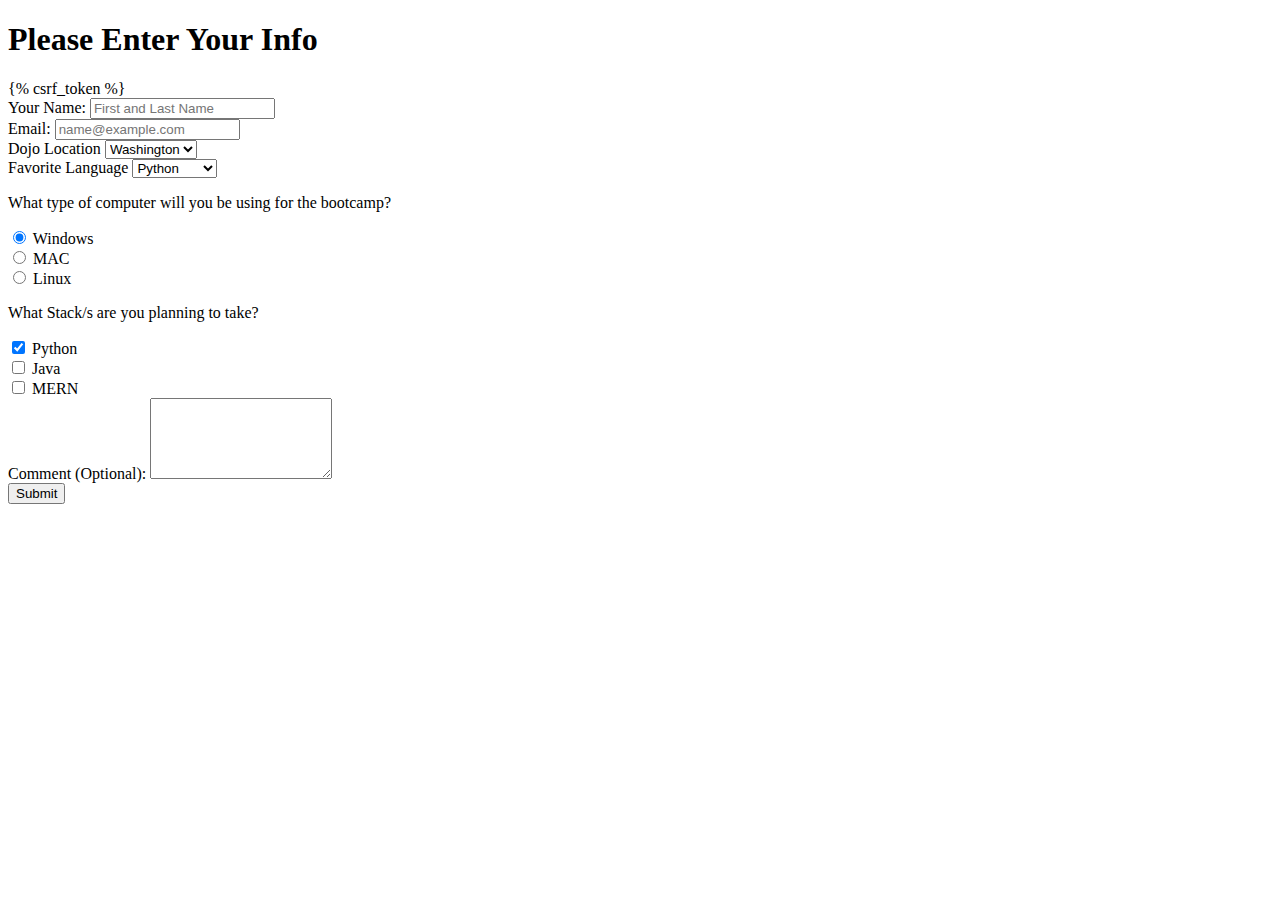
<file: main/templates/index.html>
<!DOCTYPE html>
<html lang="en">

<head>
    <meta charset="UTF-8">
    <meta http-equiv="X-UA-Compatible" content="IE=edge">
    <meta name="viewport" content="width=device-width, initial-scale=1.0">

    <!-- import bootstrap css -->

    <link href="https://cdn.jsdelivr.net/npm/bootstrap@5.0.2/dist/css/bootstrap.min.css" rel="stylesheet"
        integrity="sha384-EVSTQN3/azprG1Anm3QDgpJLIm9Nao0Yz1ztcQTwFspd3yD65VohhpuuCOmLASjC" crossorigin="anonymous">

    <title>Dojo Survey</title>
</head>

<body>
    <div class="container mt-5">
        <h1 class="mb-3">Please Enter Your Info</h1>
        <form action="/submit" method="post">
            {% csrf_token %}
            <div class="row mb-3">
                <label for="name" class="form-label">Your Name:</label>
                <input type="text" class="form-control" name="name" id="name" placeholder="First and Last Name">
            </div>
            <div class="row mb-3">
                <label for="email" class="form-label">Email:</label>
                <input type="email" class="form-control" name="email" id="email" placeholder="name@example.com">
            </div>
            <div class="row mb-3">
                <label for="location" class="form-label">Dojo Location</label>
                <select class="form-select" name="location" id="location">
                    <option value="Washington">Washington</option>
                    <option value="California">California</option>
                    <option value="Texas">Texas</option>
                </select>
            </div>
            <div class="row mb-3">
                <label for="language" class="form-label">Favorite Language</label>
                <select class="form-select" name="language" id="language">
                    <option value="Python">Python</option>
                    <option value="JavaScript">JavaScript</option>
                    <option value="Java">Java</option>
                    <option value="C#">C#</option>
                </select>
            </div>
            <p>What type of computer will you be using for the bootcamp?</p>
            <div class="form-check">
                <input class="form-check-input" type="radio" name="computer" value="windows" id="windows" checked>
                <label class="form-check-label" for="windows">Windows</label>
            </div>
            <div class="form-check">
                <input class="form-check-input" type="radio" name="computer" value="mac" id="mac">
                <label class="form-check-label" for="mac">MAC</label>
            </div>
            <div class="form-check mb-3">
                <input class="form-check-input" type="radio" name="computer" value="linux" id="linux">
                <label class="form-check-label" for="linux">Linux</label>
            </div>
            <p>What Stack/s are you planning to take?</p>
            <div class="form-check">
                <input class="form-check-input" type="checkbox" value="python" id="python" name="stack" checked>
                <label class="form-check-label" for="python">Python</label>
            </div>
            <div class="form-check">
                <input class="form-check-input" type="checkbox" value="java" id="java" name="stack">
                <label class="form-check-label" for="java">Java</label>
            </div>
            <div class="form-check mb-3">
                <input class="form-check-input" type="checkbox" value="mern" id="mern" name="stack">
                <label class="form-check-label" for="mern">MERN</label>
            </div>
            <div class="row mb-3">
                <label for="comment" class="form-label">Comment (Optional):</label>
                <textarea class="form-control" name="comment" rows="5"></textarea>
            </div>
            <button type="submit" class="btn btn-primary col-sm-2">Submit</button>
        </form>
    </div>
</body>

</html>
</file>
